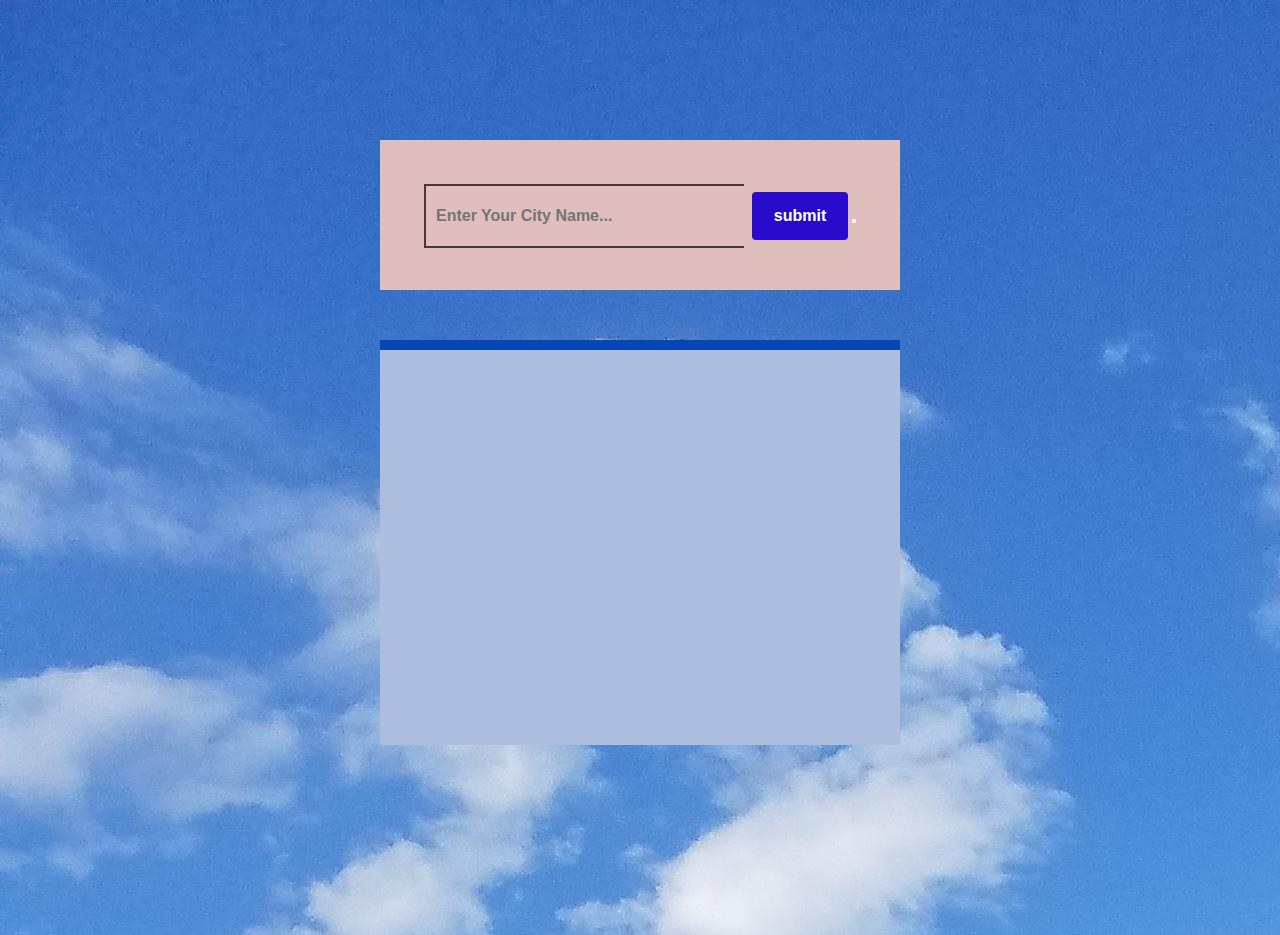
<file: index.html>
<!DOCTYPE html>
<html lang="en">
<head>
    <meta charset="UTF-8">
    <meta name="viewport" content="width=device-width, initial-scale=1.0">
    <title>Document</title>
     <link rel="stylesheet" href="weather/index.css">
</head>
<body>
    <div class="container">
        <section class="main">
        <section class="inputs">
            <input type="text" placeholder="Enter Your City Name..." id="cityinput">
            <input type="submit" value="submit" id="add">
            <button placeholder="submit" id="add"></button>
        </section>
    
        <section class="display">
            <div class="wrapper">
                <h2 id="cityoutput"></h2>
                <p id="description"></p>
                <p id="temp"></p>
                <p id="wind"></p>
            </div>
        </section>
    </div>
    <script src="weather/index.js"></script>
    
</body>
</html>
</file>
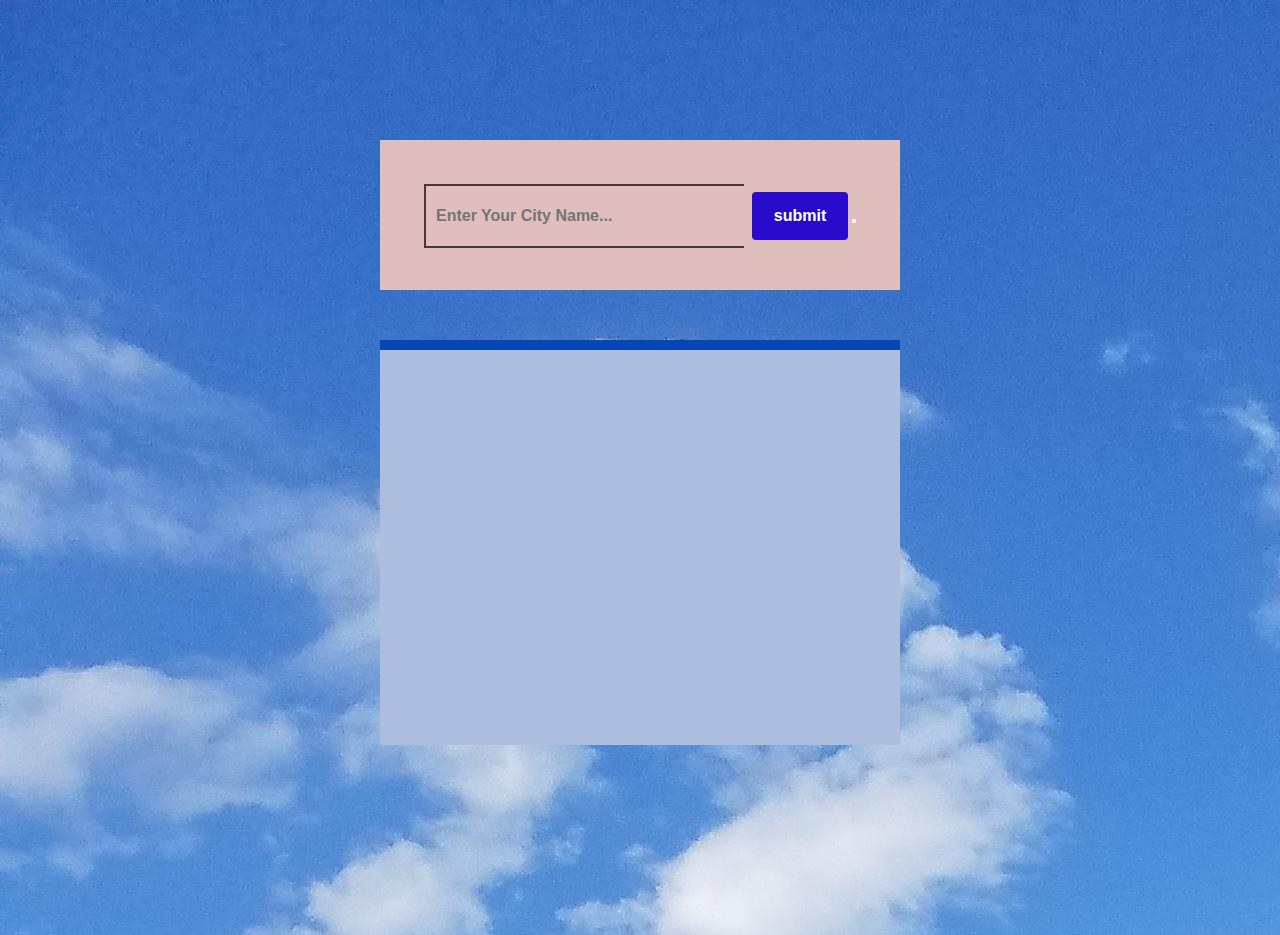
<file: weather/index.html>
<!DOCTYPE html>
<html lang="en">
<head>
    <meta charset="UTF-8">
    <meta name="viewport" content="width=device-width, initial-scale=1.0">
    <title>Document</title>
     <link rel="stylesheet" href="./index.css">
</head>
<body>
    <div class="container">
        <section class="main">
        <section class="inputs">
            <input type="text" placeholder="Enter Your City Name..." id="cityinput">
            <input type="submit" value="submit" id="add">
            <button placeholder="submit" id="add"></button>
        </section>
    
        <section class="display">
            <div class="wrapper">
                <h2 id="cityoutput"></h2>
                <p id="description"></p>
                <p id="temp"></p>
                <p id="wind"></p>
            </div>
        </section>
    </div>
    <script src="./index.js"></script>
    
</body>
</html>
</file>
<file: weather/index.css>
*{
    margin: 0;
    padding: 0;
    box-sizing: border-box;
}
body
{
    background-image: url('./weather.jpg');

}
.container
{
    width: 600px;
    margin: 100px auto;
    padding: 40px;
}
.inputs
{
    padding: 2rem 0 2rem 0;
    text-align: center;
    justify-content: center;
    background: rgb(224, 190, 190);
    height: 150px;
}
.inputs input[type="text"]
{
    height: 4rem;
    width: 20rem;
    background: #212121;
    font-weight: bold;
    font-size: 1rem;
    padding: 10px;
    border: none;
    background-color: transparent;
    border: 2px solid #473939;
    border-right: 3px;
    margin-right: 4px;
}
.inputs input[type="submit"]
{
    height: 3rem;
    width: 6rem;
    background: #270aca;
    font-weight: bold;
    color: white;
    font-size: 1rem;
    margin-top: 20px;
    border:  none;
    border-radius: 4px;
}
.display
{
    text-align: center;
    width: 520px;
    color: #16a864;
}
.wrapper
{
    margin: 0 9rem;
    background-color: rgb(172, 189, 221);
    height: 45vh;
    margin: 50px auto;
    border-radius: 2px;
}

.wrapper h2
{
    padding: 5px 0;
    text-align: 20px;
    background: #0548b5;
    color: white;
}
.wrapper p 
{
    margin: 20px 50px;
    margin-right: 20px;
    text-align: left;
    color: #04214c;
    font-size: 23px;
}
.wrapper h2 span
{
    color: #9beefb;
    font-size: 26px;
}
.wrapper p span
{
    color: #5e0df4;
    font-size: 25px;
}
</file>
